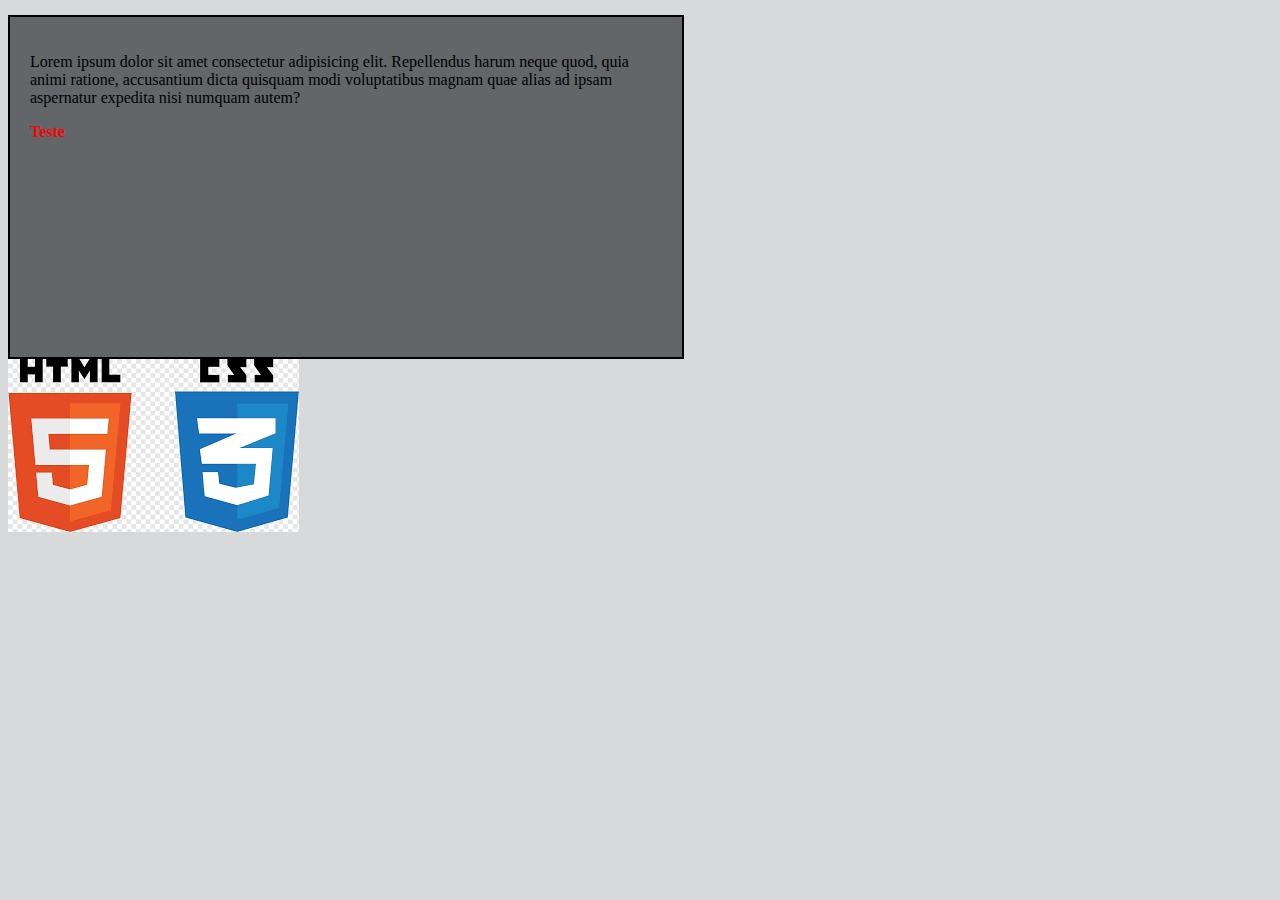
<file: HTML_CSS/Aula CSS/index.html>
<!DOCTYPE html>
<html lang="pt-br">

<head>
    <meta charset="UTF-8">
    <meta http-equiv="X-UA-Compatible" content="IE=edge">
    <meta name="viewport" content="width=device-width, initial-scale=1.0">
    <title>Aula 1 CSS</title>
    <link rel="stylesheet" href="CSS/style.css" />
</head>


<body>
    
    <div class="caixa caixa-fundo">
        <p>
            Lorem ipsum dolor sit amet consectetur adipisicing elit. Repellendus harum neque quod, quia animi
            ratione, accusantium dicta quisquam modi voluptatibus magnam quae alias ad ipsam aspernatur expedita
            nisi numquam autem?
        </p>

        <p id="texto-destacado">Teste</p>

    </div>
    <div>
        <img src="./img/logo.png" alt="some text" >
    </div>
   
</body>

</html>
</file>
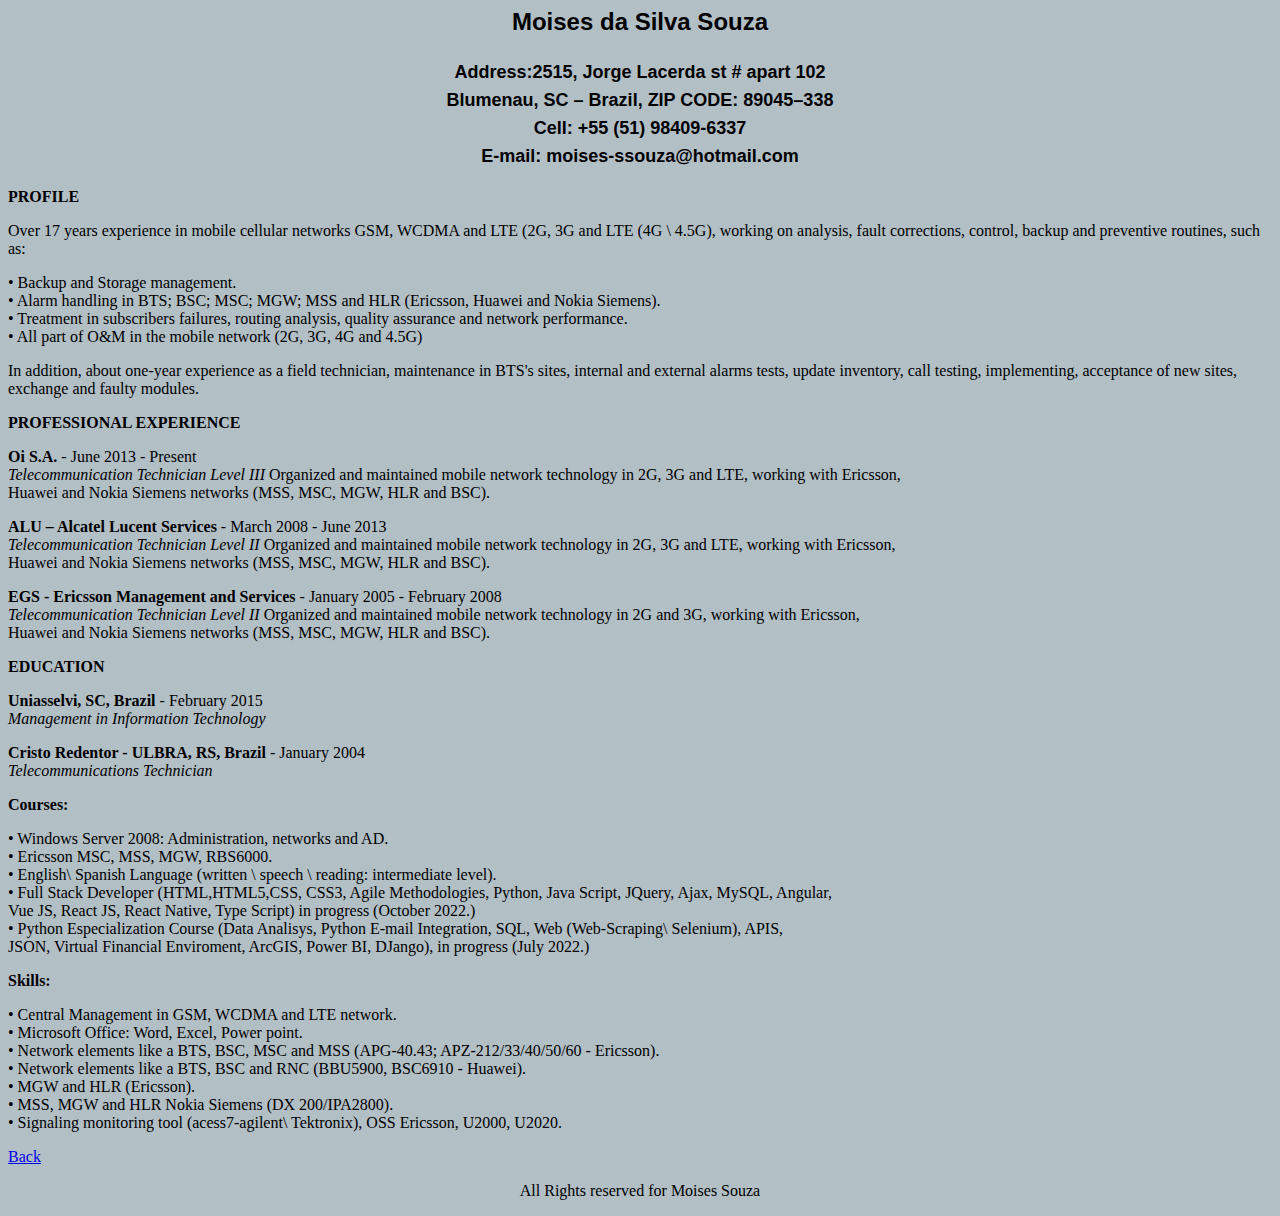
<file: HTML_CSS/Resumo/index.html>
<!DOCTYPE html>
<html lang="pt-br">
<head>
    <meta charset="UTF-8">
    <meta http-equiv="X-UA-Compatible" content="IE=edge">
    <meta name="viewport" content="width=device-width, initial-scale=1.0">
    <title>Meu Resumo Profissional</title>
</head>
<body> 
  <body style="background-color: rgb(178, 191, 197);"
    <h1><b><font face="Arial"><font size="5"><center>Moises da Silva Souza</center></font></font></b></h1>
    <h2><font face="Arial"><font size="4"><center>Address:2515, Jorge Lacerda st # apart 102<br>
    Blumenau, SC – Brazil, ZIP CODE: 89045–338<br>
    Cell: +55 (51) 98409-6337<br>
    E-mail: moises-ssouza@hotmail.com</font></font></center> </h2>
  
    <p> 
      <b>PROFILE</b>
    </p>
    <td align="justify">Over 17 years experience in mobile cellular networks GSM, WCDMA and LTE (2G, 3G and LTE (4G \ 4.5G), working on 
    analysis, fault corrections, control, backup and preventive routines, such as: </td>
    <p>
    •  Backup and Storage management.<br>
	  •  Alarm handling in BTS; BSC; MSC; MGW; MSS and HLR (Ericsson, Huawei and Nokia Siemens). <br>
	  •  Treatment in subscribers failures, routing analysis, quality assurance and network performance.<br>
	  •  All part of  O&M in the mobile network (2G, 3G, 4G and 4.5G)<br>
    </p>
    <td align="justify">In addition, about  one-year  experience  as  a  field technician, maintenance  in  BTS's  sites,  internal  and  external  alarms  tests,
    update  inventory,  call testing,  implementing,  acceptance  of  new sites, exchange and faulty modules.</td>
    <p>
    <b>PROFESSIONAL EXPERIENCE</b> 
    <p>   
    </p>
    <b>Oi S.A.</b>  - June 2013 - Present <br>
    <i>Telecommunication Technician Level III   </i>              
       Organized and maintained mobile network technology in 2G, 3G and LTE, working with Ericsson,<br> 
       Huawei and Nokia Siemens networks (MSS, MSC, MGW, HLR and BSC).<br>
    <p>   
    </p>
    <b>ALU – Alcatel Lucent Services</b>  - March 2008 - June 2013 <br>
    <i>Telecommunication Technician Level II   </i>              
    Organized and maintained mobile network technology in 2G, 3G and LTE, working with Ericsson,<br> 
    Huawei and Nokia Siemens networks (MSS, MSC, MGW, HLR and BSC).<br>
    <p>   
    </p> 
    <b>EGS - Ericsson Management and Services</b> - January 2005 - February 2008 <br>
    <i>Telecommunication Technician Level II   </i>              
    Organized and maintained mobile network technology in 2G and 3G, working with Ericsson,<br> 
    Huawei and Nokia Siemens networks (MSS, MSC, MGW, HLR and BSC).<br>
    <p>   
    </p>

    <b>EDUCATION</b> <br>
    <p>   
    </p>
    <b>Uniasselvi, SC, Brazil	</b> -  February 2015 <br>
    <i>Management in Information Technology</i>  
    <p>   
    </p>
    <b>Cristo Redentor - ULBRA, RS, Brazil</b>  -  January 2004 <br>
    <i>Telecommunications Technician </i> 
    <p>   
    </p> 
    <b>Courses:</b> <br>
    <p>
        • Windows Server 2008: Administration, networks and AD. <br>
        • Ericsson MSC, MSS, MGW, RBS6000. <br>
        • English\ Spanish Language (written \ speech \ reading: intermediate level).<br>
        • Full Stack Developer (HTML,HTML5,CSS, CSS3, Agile Methodologies, Python, Java Script, JQuery, Ajax, MySQL,  Angular, <br>
          Vue JS, React JS, React Native, Type Script) in progress (October 2022.)<br>
        • Python Especialization Course (Data Analisys, Python E-mail Integration, SQL, Web (Web-Scraping\ Selenium), APIS, <br>
          JSON, Virtual Financial Enviroment, ArcGIS, Power BI, DJango), in progress (July 2022.) <br>
  
    </p>
    <b>Skills:</b> <br>
    <p>
        • Central Management in GSM, WCDMA and LTE network.<br>
        • Microsoft Office: Word, Excel, Power point.<br>
        • Network elements like a BTS, BSC, MSC and MSS (APG-40.43; APZ-212/33/40/50/60 - Ericsson).<br>
        • Network elements like a BTS, BSC and RNC (BBU5900, BSC6910 - Huawei).<br>
        • MGW and HLR (Ericsson).<br>
        • MSS, MGW and HLR Nokia Siemens (DX 200/IPA2800).<br>
        • Signaling monitoring tool (acess7-agilent\ Tektronix), OSS Ericsson, U2000, U2020.<br>
        
  
    </p>
  </body>
</body>

<footer> 
  <p>
    <a href="./Resume.html" class="btn btn-primary">Back</a>
  </p>
  <p><center>All Rights reserved for Moises Souza</center></p>
</footer>
</html>
</file>
<file: HTML_CSS/Aula CSS/CSS/style.css>
body{
    background-color: rgba(101, 106, 109, 0.253);
}
/* Caixa de Div flutuante*/
.caixa{
    width:50%;
    min-height: 300px;
    margin-top: 15px;
    margin-right: auto;
    border: radius 10px;
    padding:20px;

}

.caixa-fundo{
    background-color: rgb(98, 102, 105);
    border: 2px solid;
}

#texto-destacado{
    font-weight: bold;
    color: red;
}
</file>
